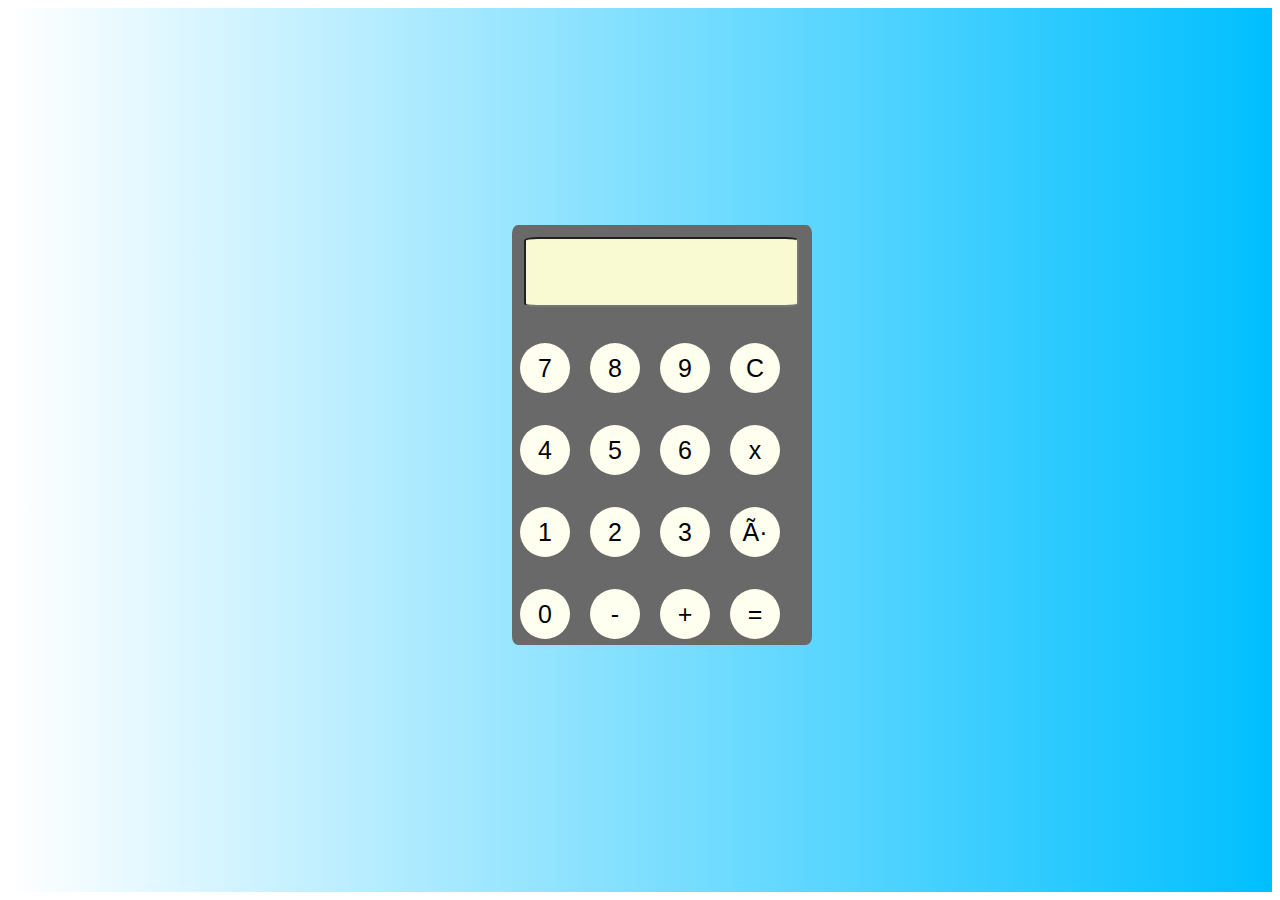
<file: index.html>
<! doctype html><meta charset"utf-8">
<meta name ="calculator" content "a simple calculator">


<head> 
<title> calculator </title>
<link href="css/style.css" type="text/css" rel="stylesheet">
 </head>

<body> 

<div class ="backgrounddiv"></div>
<div class ="main">

<form name = "form">
<input class ="textview" name ="textview" >
</form>               

<p></p>

<input class ="button" type= "button"value ="7" onClick="insert(7)"></button>
<input class ="button" type="button" value ="8" onClick="insert(8)" ></button>
<input class ="button" type="button" value ="9" onClick="insert(9)" ></button>
<input class ="button" type= "button"value ="C" onClick="clean()" ></button>


<p></p>

<input class ="button" type="button" value ="4" onClick="insert(4)"></button>
<input class ="button" type="button" value ="5" onClick="insert(5)"></button>
<input class ="button" type="button" value ="6" onClick="insert(6)"></button>
<input class ="button" type="button" value ="x" onClick="insert('*')"></button>

<p></p>

<input class ="button" type="button"value ="1" onClick="insert(1)"></button>
<input class ="button" type="button"value ="2" onClick="insert(2)"></button>
<input class ="button" type="button"value ="3" onClick="insert(3)"></button>
<input class ="button" type="button" value ="÷"  onClick="insert('/')"></button>

<p></p>

<input class ="button" type="button" value ="0" onClick="insert(0)"></button>
<input class ="button" type="button"value ="-" onClick="insert('-')"></button>
<input class ="button" type="button" value ="+" onClick="insert('+')"></button>
<input class ="button" type="button" value ="=" onClick="equal()"></button>

     <script> 
	  
	function insert(num){
	document.form.textview.value = document.form.textview.value + num;
	}
	
	function equal(){
	  var result = document.form.textview.value;
	  if(result){
		document.form.textview.value = eval(result);
	 }
	}
	
	function clean(){
		document.form.textview.value = "";

	}
	
	</script>
</body>
</file>
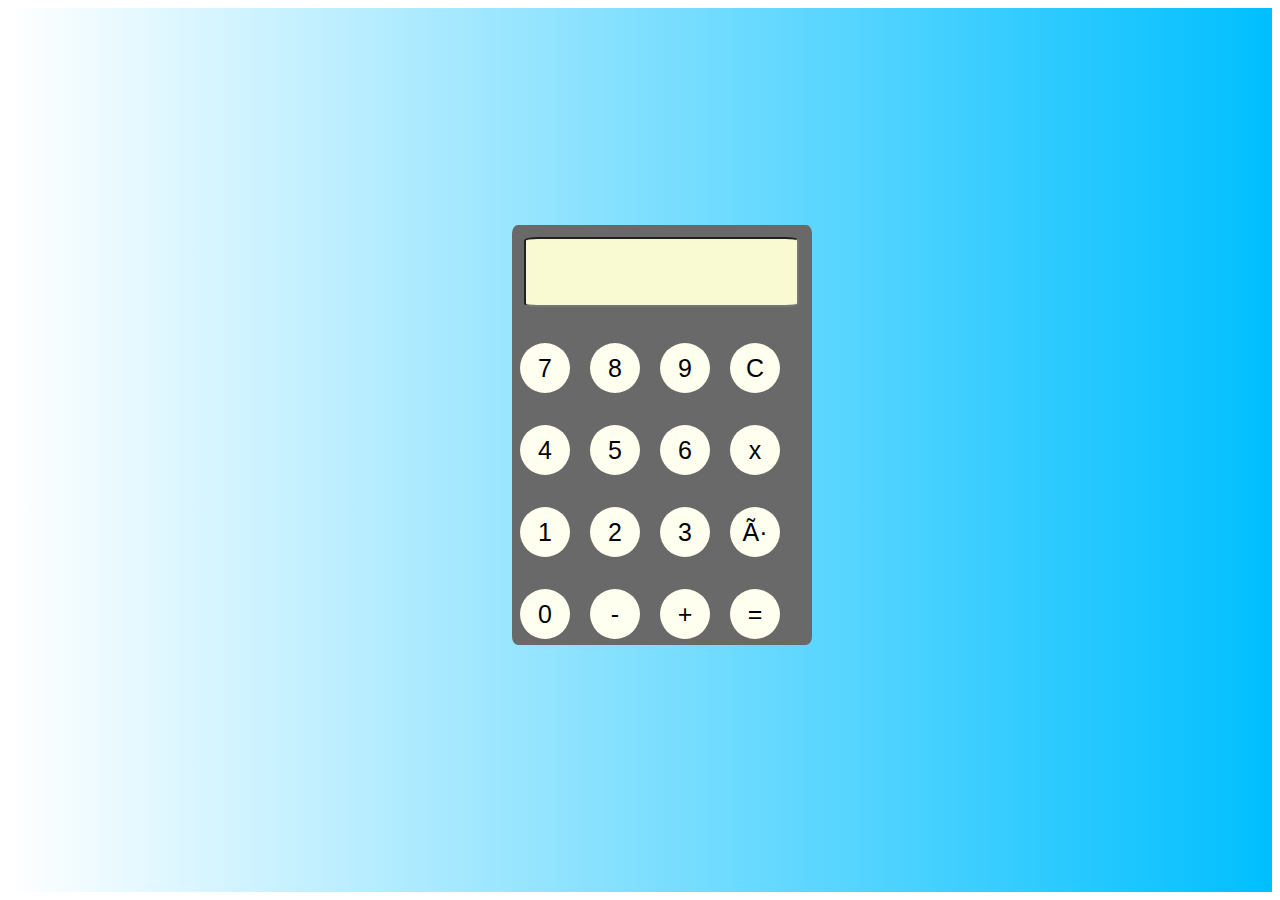
<file: calculator.html>
<! doctype html><meta charset"utf-8">
<meta name ="calculator" content "a simple calculator">

<head> 
<title> calculator </title>

     
 <style> 
.button{
width :50;
height:50;
font-size:25;
margin:8;
border-radius: 50%;
pading :7;
border-width: 0;
background : ivory;
}
.textview{
margin :12;
pading :10;
width :275;
height :70;
font-size:30;
background :lightgoldenrodyellow;
border-radius: 5%;
top :5%;
}
.main{
position:absolute;
top :25%;
left :40%;
width :300;
height :420;
transform:translateX(-50%)  (-30%)
border-height: 190;
border-width: 80;
background: dimgray;
border-radius: 2%;
}
.backgrounddiv{
background: linear-gradient(to right, rgba(255,0,0,0), rgba(0,191,255));
height : 100%;
}
	 
</style>
 </head>

<body> 

<div class ="backgrounddiv"></div>
<div class ="main">
<form name = "form">
<input class ="textview" name ="textview" >
</form>               

<p></p>

<input class ="button" type= "button"value ="7" onClick="insert(7)"></button>
<input class ="button" type="button" value ="8" onClick="insert(8)" ></button>
<input class ="button" type="button" value ="9" onClick="insert(9)" ></button>
<input class ="button" type= "button"value ="C" onClick="clean()" ></button>


<p></p>

<input class ="button" type="button" value ="4" onClick="insert(4)"></button>
<input class ="button" type="button" value ="5" onClick="insert(5)"></button>
<input class ="button" type="button" value ="6" onClick="insert(6)"></button>
<input class ="button" type="button" value ="x" onClick="insert('*')"></button>

<p></p>

<input class ="button" type="button"value ="1" onClick="insert(1)"></button>
<input class ="button" type="button"value ="2" onClick="insert(2)"></button>
<input class ="button" type="button"value ="3" onClick="insert(3)"></button>
<input class ="button" type="button" value ="÷"  onClick="insert('/')"></button>

<p></p>

<input class ="button" type="button" value ="0" onClick="insert(0)"></button>
<input class ="button" type="button"value ="-" onClick="insert('-')"></button>
<input class ="button" type="button" value ="+" onClick="insert('+')"></button>
<input class ="button" type="button" value ="=" onClick="equal()"></button>


     <script> 
	  
	function insert(num){
	document.form.textview.value = document.form.textview.value + num;
	}
	
	function equal(){
	  var result = document.form.textview.value;
	  if(result){
		document.form.textview.value = eval(result);
	  }
	}
	     
	function clean(){
		document.form.textview.value = "";
	}
	
	</script>
</body>
</file>
<file: css/style.css>
.button{
width :50;
height:50;
font-size:25;
margin:8;
border-radius: 50%;
pading :7;
border-width: 0;
background : ivory;
}
.textview{
margin :12;
pading :10;
width :275;
height :70;
font-size:30;
background :lightgoldenrodyellow;
border-radius: 5%;
top :5%;
}
.main{
position:absolute;
top :25%;
left :40%;
width :300;
height :420;
transform:translateX(-50%)  (-30%)
border-height: 190;
border-width: 80;
background: dimgray;
border-radius: 2%;
}
.backgrounddiv{
background: linear-gradient(to right, rgba(255,0,0,0), rgba(0,191,255));
height : 100%;
}
</file>
